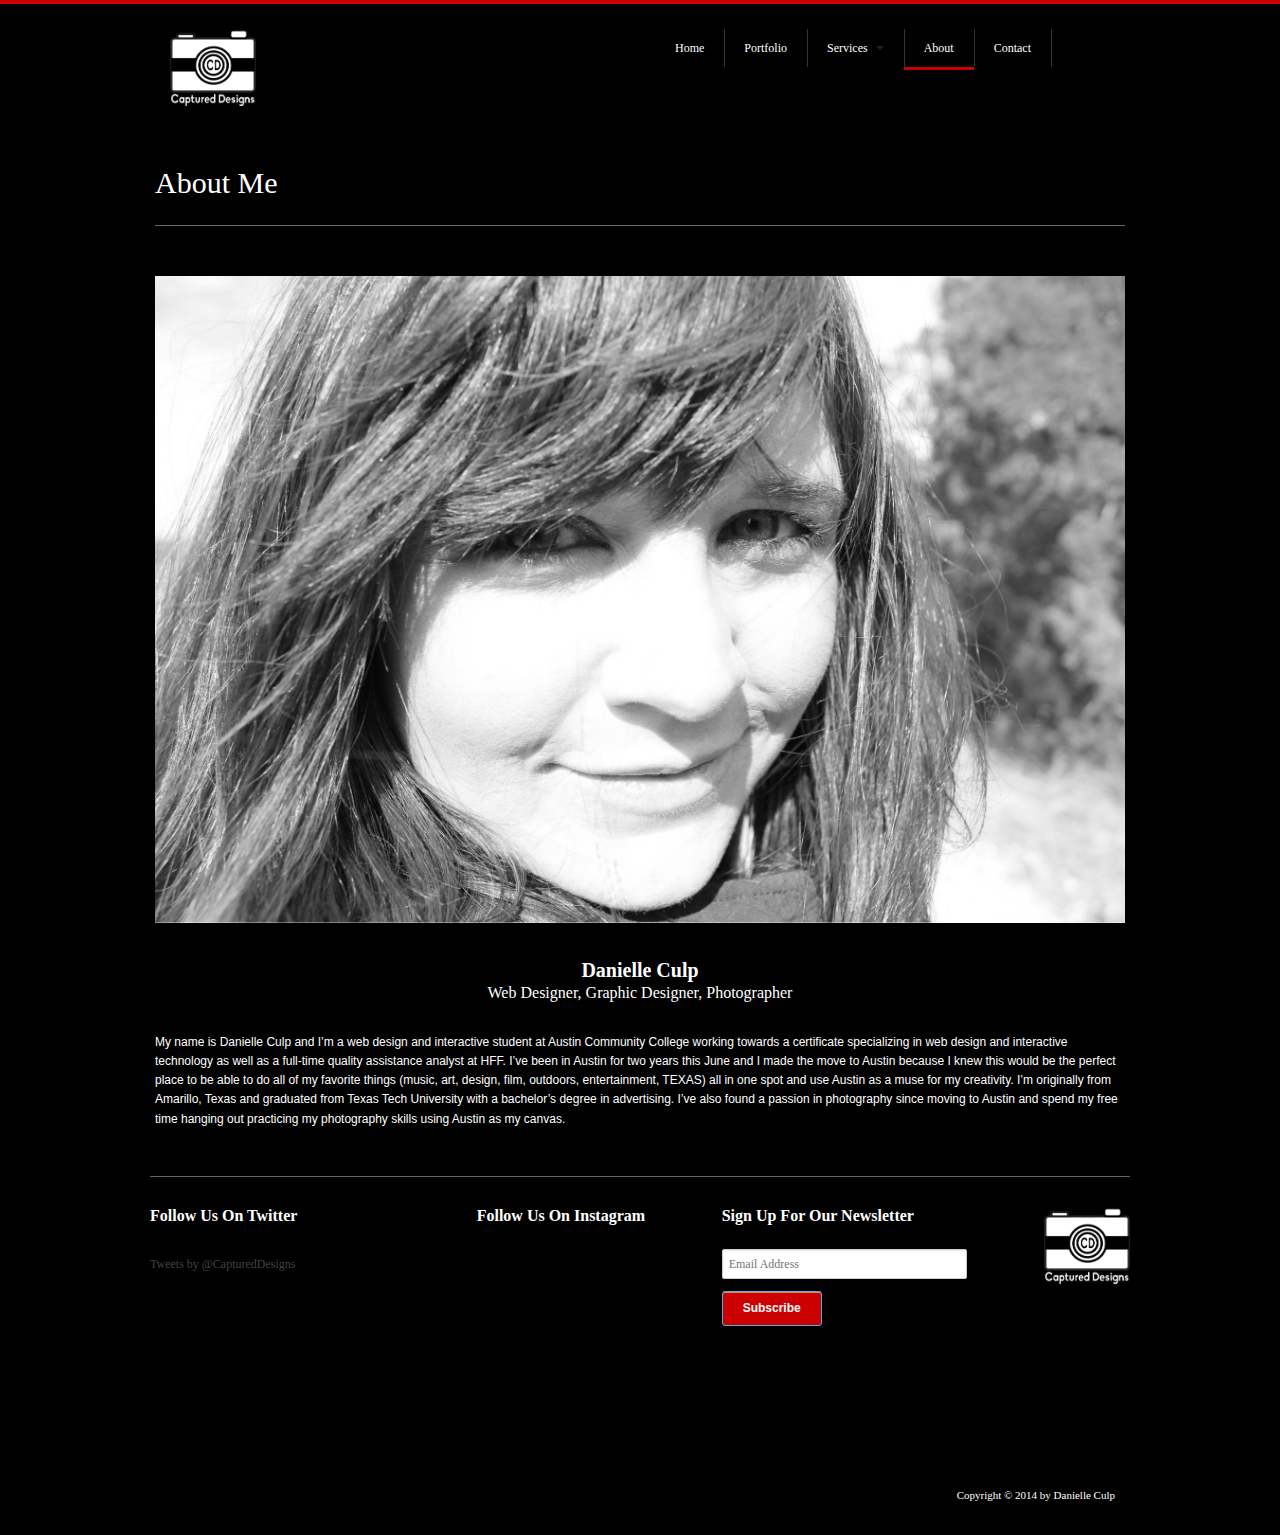
<file: about.html>
<!DOCTYPE html>

<!-- paulirish.com/2008/conditional-stylesheets-vs-css-hacks-answer-neither/ -->
<!--[if lt IE 7]> <html class="no-js lt-ie9 lt-ie8 lt-ie7" lang="en"> <![endif]-->
<!--[if IE 7]>    <html class="no-js lt-ie9 lt-ie8" lang="en"> <![endif]-->
<!--[if IE 8]>    <html class="no-js lt-ie9" lang="en"> <![endif]-->
<!--[if gt IE 8]><!--> <html class="no-js" lang="en"> <!--<![endif]-->
<head>
  <meta charset="UTF-8" />

  <!-- Set the viewport width to device width for mobile -->
  <meta name="viewport" content="width=device-width" />

  <title>About</title>
  
  <!-- Included CSS Files (Compressed) -->
  <link rel="stylesheet" href="stylesheets/foundation.min.css">
  <link rel="stylesheet" href="stylesheets/app.css">

  <script src="javascripts/modernizr.foundation.js"></script>

  <!-- IE Fix for HTML5 Tags -->
  <!--[if lt IE 9]>
    <script src="http://html5shiv.googlecode.com/svn/trunk/html5.js"></script>
  <![endif]-->
<link href="stylesheets/mystyles.css" rel="stylesheet" type="text/css">
<style type="text/css">
body,td,th {
	font-family: "Helvetica Neue", Helvetica, Helvetica, Arial, sans-serif;
	color: #FFFFFF;
}
a:visited {
	color: #FFF;
}
h1,h2,h3,h4,h5,h6 {
	font-family: "Helvetica Neue", Helvetica, Helvetica, Arial, sans-serif;
}
</style>
</head>
<body>

	<div class="row">
	<header>
	<div class="three columns">
			<logo>
				<a href="index.html" ><img src="images/CDLogo.png" width="86" height="38"></a>
			</logo>
	  </div>
		
		<div class="six columns">
			<ul class="nav-bar">
			  <li><a href="index.html">Home</a></li>
			  <li><a href="portfolio.html">Portfolio</a></li>
			  <li class="has-flyout">
			    <a href="">Services</a>
			    <a href="#" class="flyout-toggle"><span> </span></a>
			    <ul class="flyout">
					      <li><a href="graphicdesign.html">Graphic Design</a></li>
			      <li><a href="webdesign.html">Web Design</a></li>
			      <li><a href="photography.html">Photography</a></li>
                  <li><a href="digitalmedia.html">Digital Media</a></li>
			    </ul>
			  </li>
			  <li class="active"><a href="about.html">About</a></li>
			  <li><a href="contact.html">Contact</a></li>
			</ul>		
		</div>
		
	</header>
	</div>
	
<about>
	<div class="row">
		<div class="twelve columns">
			<div class="title">About Me</div>
		  <div class="title2"></div>
		</div>
	</div>
	
	<div class="row">
		<div class="twelve columns">
		  <img src="images/about/About bio pic.jpg" style="width:100%; height:200;">
			<h5>&nbsp;</h5>
			<h5>Danielle Culp</h5>
		  <h6>Web Designer, Graphic Designer, Photographer</h6>
			<p>My name is Danielle Culp and I’m a web design and interactive student at Austin Community College working towards a certificate specializing in web design and interactive technology as well as a full-time quality assistance analyst at HFF. I’ve been in Austin for two years this June and I made the move to Austin because I knew this would be the perfect place to be able to do all of my favorite things (music, art, design, film, outdoors, entertainment, TEXAS) all in one spot and use Austin as a muse for my creativity. I’m originally from Amarillo, Texas and graduated from Texas Tech University with a bachelor’s degree in advertising. I’ve also found a passion in photography since moving to Austin and spend my free time hanging out practicing my photography skills using Austin as my canvas.<br>
			</p>
	  </div>
	</div>
</about>		
	
<footer>
		<div class="row">
<div class="four columns" style="text-align:left; padding:0px">
<h3>Follow Us On Twitter</h3>
	    <social>
	    <div id="twitter_update_list"></div>
	    </social>
	<a class="twitter-timeline" href="https://twitter.com/CapturedDesigns" data-widget-id="450811663269117953">Tweets by @CapturedDesigns</a>
<script>!function(d,s,id){var js,fjs=d.getElementsByTagName(s)[0],p=/^http:/.test(d.location)?'http':'https';if(!d.getElementById(id)){js=d.createElement(s);js.id=id;js.src=p+"://platform.twitter.com/widgets.js";fjs.parentNode.insertBefore(js,fjs);}}(document,"script","twitter-wjs");</script>
</div>
<div class="three columns" style="padding:0px">
			  <h3>Follow Us On Instagram</h3>
				<!-- SnapWidget -->
<iframe src="http://snapwidget.com/in/?u=ZGN1bHAzMXxpbnwxMDB8MnwyfDAwMDAwMHxub3w1fGZhZGVJbnxvblN0YXJ0fG5v&v=23414" title="Instagram Widget" allowTransparency="true" frameborder="0" scrolling="no" style="border:none; overflow:hidden; width:210px; height:210px"></iframe>
</div>
            <div class="three columns" style="padding:0px">
<h3>Sign Up For Our Newsletter</h3>
<form> 
        <input type="text" placeholder="Email Address"/>
	    <a href="subscribe.html" class="radius button">Subscribe</a></form>
        </div>
<div class="two column" style="padding:0px">
				<div class="logofoot"><a href="index.html" >  <img src="images/CDLogo.png" width="86" height="38" align="right"></a></div></div></div>
        <div class="row">
	    <div class="eight columns">
	    </div>
	    <div class="four columns">
			<div class="copyright">Copyright © 2014 by Danielle Culp</div>
	    </div>
        </div>
	</footer>
  
  <!-- Included JS Files (Compressed) -->
  <script src="javascripts/foundation.min.js"></script>
  
  <!-- Initialize JS Plugins -->
  <script src="javascripts/app.js"></script>
  
  <script type="text/javascript"> 
     $(window).load(function() {
         $('#featuredContent').orbit({ fluid: '16x6' });
     });
  </script>
  
  
</body>
</html>
</file>
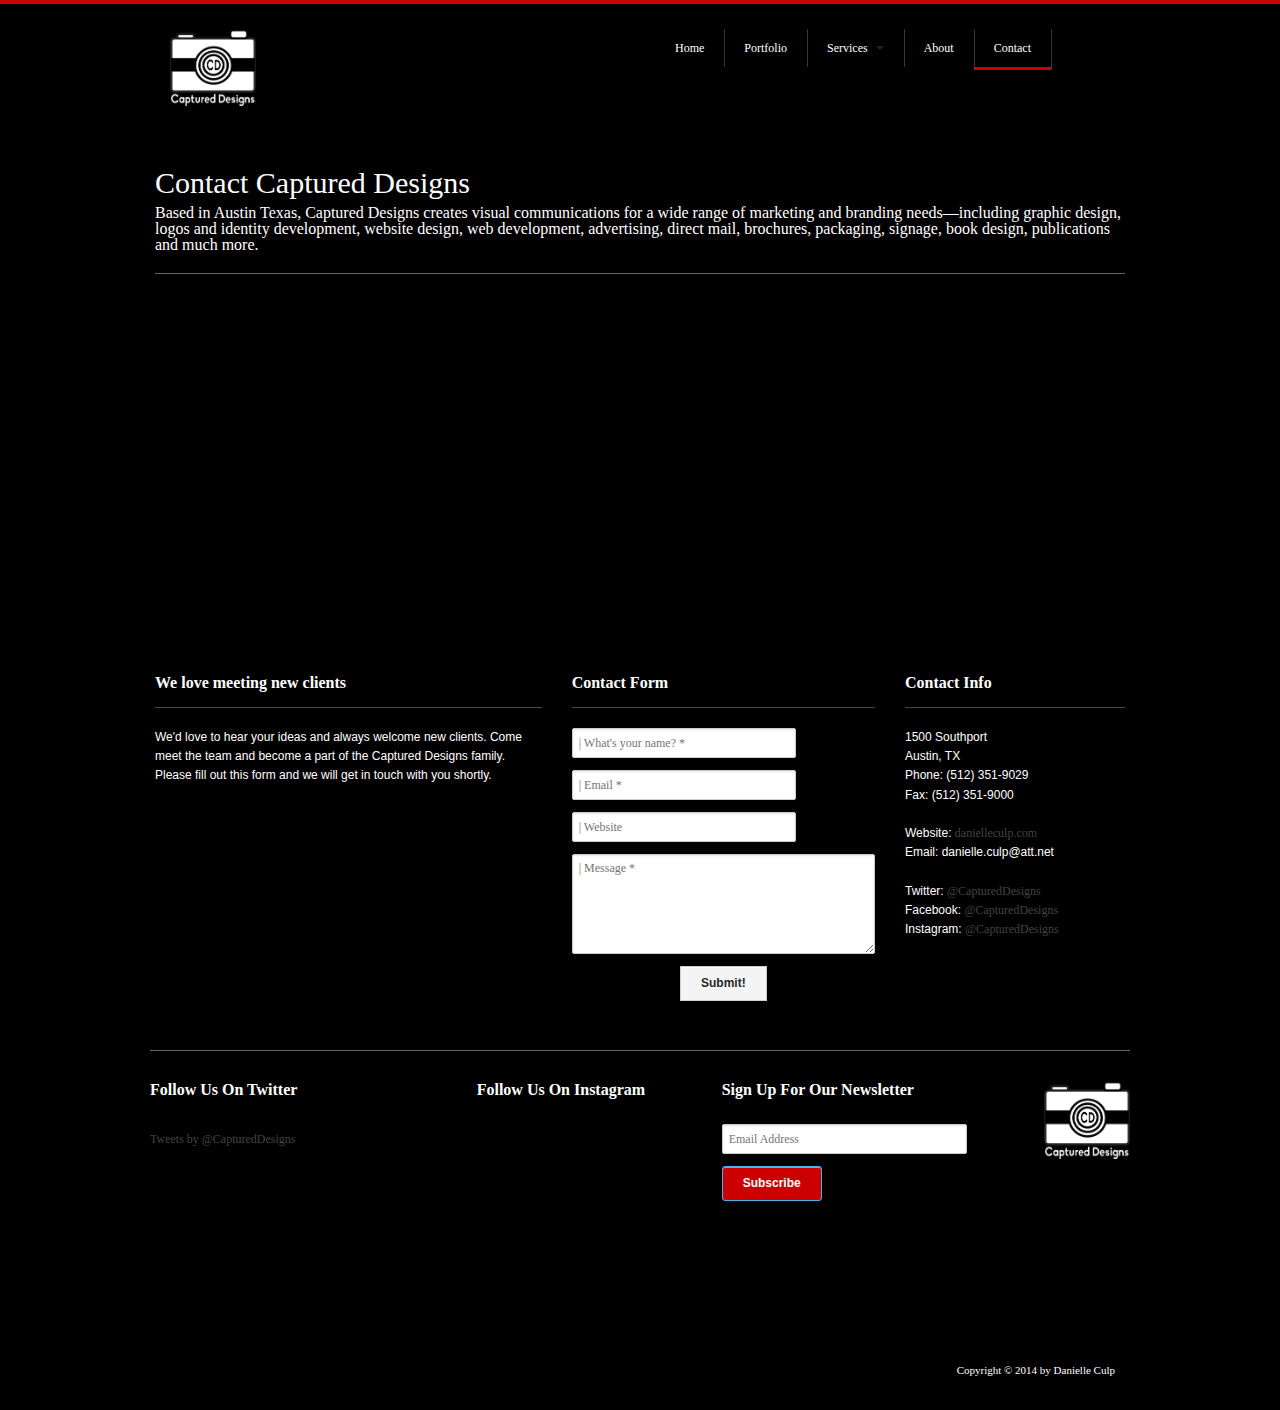
<file: contact.html>
<!DOCTYPE html>

<!-- paulirish.com/2008/conditional-stylesheets-vs-css-hacks-answer-neither/ -->
<!--[if lt IE 7]> <html class="no-js lt-ie9 lt-ie8 lt-ie7" lang="en"> <![endif]-->
<!--[if IE 7]>    <html class="no-js lt-ie9 lt-ie8" lang="en"> <![endif]-->
<!--[if IE 8]>    <html class="no-js lt-ie9" lang="en"> <![endif]-->
<!--[if gt IE 8]><!--> <html class="no-js" lang="en"> <!--<![endif]-->
<head>
  <meta charset="UTF-8" />

  <!-- Set the viewport width to device width for mobile -->
  <meta name="viewport" content="width=device-width" />

  <title>Contact</title>
  
  <!-- Included CSS Files (Compressed) -->
  <link rel="stylesheet" href="stylesheets/foundation.min.css">
  <link rel="stylesheet" href="stylesheets/app.css">

  <script src="javascripts/modernizr.foundation.js"></script>

  <!-- IE Fix for HTML5 Tags -->
  <!--[if lt IE 9]>
    <script src="http://html5shiv.googlecode.com/svn/trunk/html5.js"></script>
  <![endif]-->
  <!-- Google maps -->
  <script type="text/javascript" src="http://maps.google.com/maps/api/js?sensor=false"></script>
  <script type="text/javascript">
      window.onload = function() {
          initialize();
      } 
   
      function initialize() {
      // FIND YOUR LATITUDE & LONGITUDE  -> http://itouchmap.com/latlong.html
          var myLatlng = new google.maps.LatLng(30.232070,-97.773407);
          var myOptions = {
              zoom: 15,
              center: myLatlng,
              mapTypeId: google.maps.MapTypeId.ROADMAP        }
           
          var map = new google.maps.Map(document.getElementById("map_canvas"), myOptions);
           
          var contentString = "";
           
          var infowindow = new google.maps.InfoWindow({
              content: contentString
          });
           
          var marker = new google.maps.Marker({
              position: myLatlng,
              map: map,
              title: "Zero Theme"
          });
          google.maps.event.addListener(marker, 'click', function() {
              infowindow.open(map,marker);
          });
      }
  </script>
<link href="stylesheets/mystyles.css" rel="stylesheet" type="text/css">
<style type="text/css">
body,td,th {
	font-family: "Helvetica Neue", Helvetica, Helvetica, Arial, sans-serif;
	color: #FFFFFF;
}
</style>
</head>
<body>

	<div class="row">
	<header>
	
		<div class="three columns">
			<logo>
				<a href="index.html" ><img src="images/CDLogo.png" width="86" height="38"></a>
			</logo>
		</div>
		<div class="six columns">
			<ul class="nav-bar">
			  <li><a href="index.html">Home</a></li>
			  <li><a href="portfolio.html">Portfolio</a></li>
			  <li class="has-flyout">
			    <a href="">Services</a>
			    <a href="#" class="flyout-toggle"><span> </span></a>
			    <ul class="flyout">
			     		      <li><a href="graphicdesign.html">Graphic Design</a></li>
			      <li><a href="webdesign.html">Web Design</a></li>
			      <li><a href="photography.html">Photography</a></li>
                  <li><a href="digitalmedia.html">Digital Media</a></li>
			    </ul>
			  </li>
			  <li><a href="about.html">About</a></li>
			  <li class="active"><a href="contact.html">Contact</a></li>
			</ul>		
		</div>
		
	</header>
	</div>
	
	
	
<contact>
	<div class="row">
		<div class="twelve columns">
			<div class="title">Contact Captured Designs</div>
			<div class="title2">Based in Austin Texas, Captured Designs creates visual communications for a wide range of marketing and branding needs—including graphic design, logos and identity development, website design, web development, advertising, direct mail, brochures, packaging, signage, book design, publications and much more.</div>
		</div>
	</div>
	
	<div class="row">
		<div class="twelve columns">
			<div id="map_canvas" style="width:100%;height:300px;"></div>
		</div>
	</div>
	
	<div class="row">
		<div class="five columns">
		  <h5>We love meeting new clients</h5>
            <p>We'd love to hear your ideas and always welcome new clients. Come meet the team and become a part of the Captured Designs family. Please fill out this form and we will get in touch with you shortly.</p>	
		</div>
		<div class="four columns">
			<form>
			  <h5>Contact Form</h5>
			  <div class="row">
				  <div class="nine columns">
					  <input type="text" placeholder="| What's your name? *" />
					  <input type="text" placeholder="| Email *" />
					  <input type="text" placeholder="| Website" />
				  </div>
			  </div>
			  <textarea name="text" placeholder="| Message *"></textarea>
			  <a href="thankyou.html" class="secondary button">Submit!</a>  
			</form>  	
		</div>
		<div class="three columns">
			<h5>Contact Info</h5>
			<p>1500 Southport<br>
			Austin, TX <br>
			Phone: (512) 351-9029<br>
			Fax: (512) 351-9000<br><br>
			Website: <a href="http://danielleculp.com">danielleculp.com</a><br>
			Email: danielle.culp@att.net<br><br>
			Twitter: <a href="http://twitter.com/captureddesigns">@CapturedDesigns</a><br>
			Facebook: <a href="http://facebook.com/captureddesigns">@CapturedDesigns</a><br>
			Instagram: <a href="http://twitter.com/captureddesigns">@CapturedDesigns</a><br>			
		  </p>
		</div>
	</div>
</contact>

<footer>
		<div class="row">
<div class="four columns" style="text-align:left; padding:0px">
<h3>Follow Us On Twitter</h3>
	    <social>
	    <div id="twitter_update_list"></div>
	    </social>
	<a class="twitter-timeline" href="https://twitter.com/CapturedDesigns" data-widget-id="450811663269117953">Tweets by @CapturedDesigns</a>
<script>!function(d,s,id){var js,fjs=d.getElementsByTagName(s)[0],p=/^http:/.test(d.location)?'http':'https';if(!d.getElementById(id)){js=d.createElement(s);js.id=id;js.src=p+"://platform.twitter.com/widgets.js";fjs.parentNode.insertBefore(js,fjs);}}(document,"script","twitter-wjs");</script>
</div>
<div class="three columns" style="padding:0px">
			  <h3>Follow Us On Instagram</h3>
				<!-- SnapWidget -->
<iframe src="http://snapwidget.com/in/?u=ZGN1bHAzMXxpbnwxMDB8MnwyfDAwMDAwMHxub3w1fGZhZGVJbnxvblN0YXJ0fG5v&v=23414" title="Instagram Widget" allowTransparency="true" frameborder="0" scrolling="no" style="border:none; overflow:hidden; width:210px; height:210px"></iframe>
</div>
            <div class="three columns" style="padding:0px">
<h3>Sign Up For Our Newsletter</h3>
<form> 
        <input type="text" placeholder="Email Address"/>
	    <a href="subscribe.html" class="radius button">Subscribe</a></form>
        </div>
<div class="two column" style="padding:0px">
				<div class="logofoot"><a href="index.html" >  <img src="images/CDLogo.png" width="86" height="38" align="right"></a></div></div></div>
        <div class="row">
	    <div class="eight columns">
	    </div>
	    <div class="four columns">
			<div class="copyright">Copyright © 2014 by Danielle Culp</div>
	    </div>
        </div>
	</footer>
  
  <!-- Included JS Files (Compressed) -->
  <script src="javascripts/foundation.min.js"></script>
  
  <!-- Initialize JS Plugins -->
  <script src="javascripts/app.js"></script>
  
  <script type="text/javascript"> 
     $(window).load(function() {
         $('#featuredContent').orbit({ fluid: '16x6' });
     });
  </script>
  
</body>
</html>
</file>
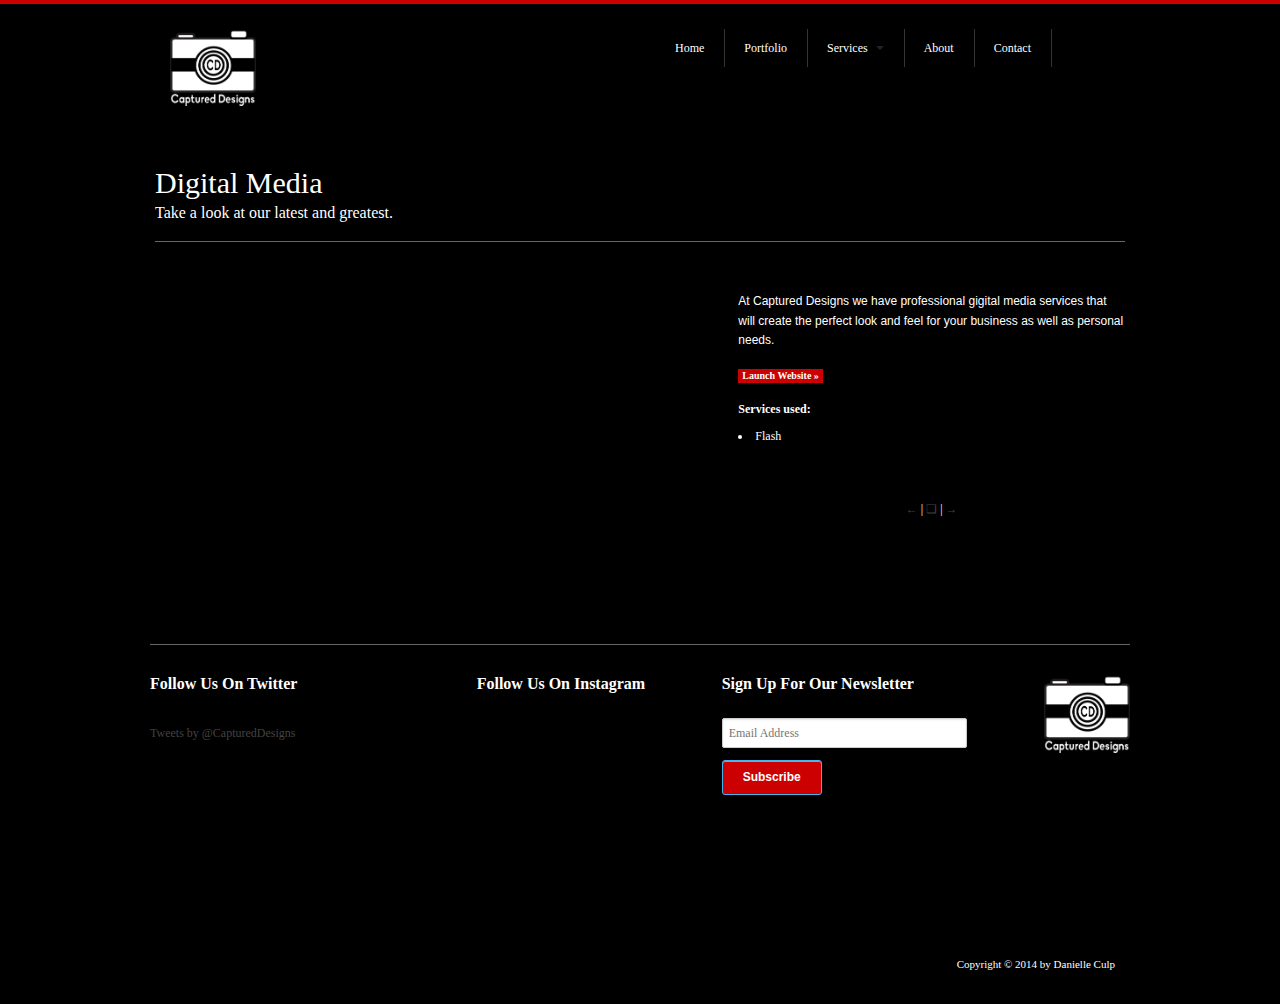
<file: digitalmedia.html>
<!DOCTYPE html>

<!-- paulirish.com/2008/conditional-stylesheets-vs-css-hacks-answer-neither/ -->
<!--[if lt IE 7]> <html class="no-js lt-ie9 lt-ie8 lt-ie7" lang="en"> <![endif]-->
<!--[if IE 7]>    <html class="no-js lt-ie9 lt-ie8" lang="en"> <![endif]-->
<!--[if IE 8]>    <html class="no-js lt-ie9" lang="en"> <![endif]-->
<!--[if gt IE 8]><!--> <html class="no-js" lang="en"> <!--<![endif]-->
<head>
  <meta charset="UTF-8" />

  <!-- Set the viewport width to device width for mobile -->
  <meta name="viewport" content="width=device-width" />

  <title>Digital Media Services</title>
  
  <!-- Included CSS Files (Compressed) -->
  <link rel="stylesheet" href="stylesheets/foundation.min.css">
  <link rel="stylesheet" href="stylesheets/app.css">
  <link rel="stylesheet" href="stylesheets/portfolio-style.css">

  <script src="javascripts/modernizr.foundation.js"></script>

  <!-- IE Fix for HTML5 Tags -->
  <!--[if lt IE 9]>
    <script src="http://html5shiv.googlecode.com/svn/trunk/html5.js"></script>
  <![endif]-->
  
<link href="stylesheets/mystyles.css" rel="stylesheet" type="text/css">
<style type="text/css">
body,td,th {
	font-family: "Helvetica Neue", Helvetica, Helvetica, Arial, sans-serif;
	color: #FFFFFF;
}
</style>
</head>
<body>

	<div class="row">
	<header>
	
		<div class="three columns">
			<logo>
				<a href="index.html" ><img src="images/CDLogo.png" width="86" height="38"></a>
			</logo>
		</div>
	<div class="six columns">
			<ul class="nav-bar">
			  <li><a href="index.html">Home</a></li>
			  <li><a href="portfolio.html">Portfolio</a></li>
			  <li class="has-flyout">
			    <a href="">Services</a>
			    <a href="#" class="flyout-toggle"><span> </span></a>
			    <ul class="flyout">
			      <li><a href="graphicdesign.html">Graphic Design</a></li>
			      <li><a href="webdesign.html">Web Design</a></li>
			      <li><a href="photography.html">Photography</a></li>
                  <li><a href="digitalmedia.html">Digital Media</a></li>
			    </ul>
			  </li>
			  <li><a href="about.html">About</a></li>
			  <li><a href="contact.html">Contact</a></li>
			</ul>		
		</div>
	</header>
	</div>
	
	
<single>	
	<div class="row">
		<div class="twelve columns">
			<div class="title">Digital Media</div>
			<div class="title2">Take a look at our latest and greatest.</div>
		</div>
	</div>
	
	
	<div class="row">
		<div class="seven columns">
			<iframe src="http://player.vimeo.com/video/65917939" width="100%" height="320" frameborder="0" webkitAllowFullScreen mozallowfullscreen allowFullScreen></iframe>
		</div>
		<div class="five columns">
			<p>At Captured Designs we have professional gigital media services that will create the perfect look and feel for your business as well as personal needs.
		  <p><a href="#"><span class="alert label">Launch Website »</span></a></p>
			<strong>Services used:</strong><br><br>
			<ul>
			<li>Flash</li>
			</ul>
				
		</div>
		<div class="five columns">
			<div class="prevnext"><a href="photography.html">←</a> | <a href="portfolio.html">&#10063</a> | <a href="graphicdesign.html">→</a></div>	
		</div>
	</div>
</single>	
			
<footer>
		<div class="row">
<div class="four columns" style="text-align:left; padding:0px">
<h3>Follow Us On Twitter</h3>
	    <social>
	    <div id="twitter_update_list"></div>
	    </social>
	<a class="twitter-timeline" href="https://twitter.com/CapturedDesigns" data-widget-id="450811663269117953">Tweets by @CapturedDesigns</a>
<script>!function(d,s,id){var js,fjs=d.getElementsByTagName(s)[0],p=/^http:/.test(d.location)?'http':'https';if(!d.getElementById(id)){js=d.createElement(s);js.id=id;js.src=p+"://platform.twitter.com/widgets.js";fjs.parentNode.insertBefore(js,fjs);}}(document,"script","twitter-wjs");</script>
</div>
<div class="three columns" style="padding:0px">
			  <h3>Follow Us On Instagram</h3>
				<!-- SnapWidget -->
<iframe src="http://snapwidget.com/in/?u=ZGN1bHAzMXxpbnwxMDB8MnwyfDAwMDAwMHxub3w1fGZhZGVJbnxvblN0YXJ0fG5v&v=23414" title="Instagram Widget" allowTransparency="true" frameborder="0" scrolling="no" style="border:none; overflow:hidden; width:210px; height:210px"></iframe>
</div>
            <div class="three columns" style="padding:0px">
<h3>Sign Up For Our Newsletter</h3>
<form> 
        <input type="text" placeholder="Email Address"/>
	    <a href="subscribe.html" class="radius button">Subscribe</a></form>
        </div>
<div class="two column" style="padding:0px">
				<div class="logofoot"><a href="index.html" >  <img src="images/CDLogo.png" width="86" height="38" align="right"></a></div></div></div>
        <div class="row">
	    <div class="eight columns">
	    </div>
	    <div class="four columns">
			<div class="copyright">Copyright © 2014 by Danielle Culp</div>
	    </div>
        </div>
	</footer>
  
  <!-- Included JS Files (Compressed) -->
  <script src="javascripts/foundation.min.js"></script>
  
  <!-- Initialize JS Plugins -->
  <script src="javascripts/app.js"></script>
  
  <script type="text/javascript"> 
     $(window).load(function() {
         $('#featuredContent').orbit({ fluid: '16x6' });
     });
  </script>
  
  
</body>
</html>
</file>
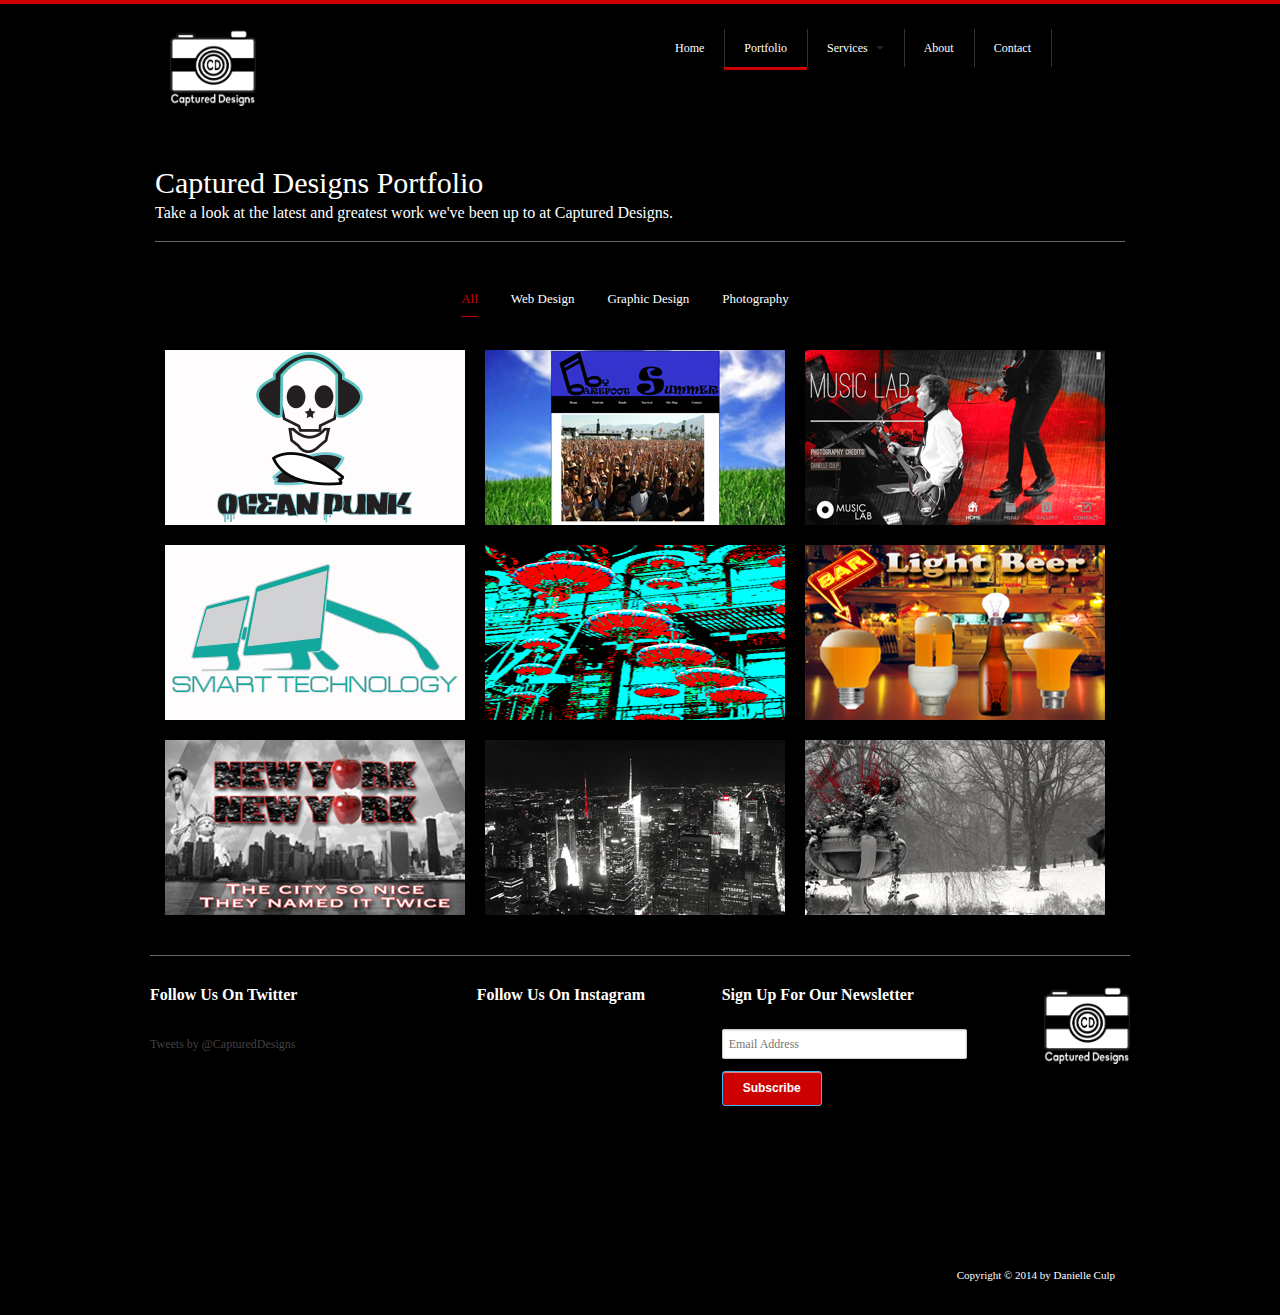
<file: portfolio.html>
<!DOCTYPE html>

<!-- paulirish.com/2008/conditional-stylesheets-vs-css-hacks-answer-neither/ -->
<!--[if lt IE 7]> <html class="no-js lt-ie9 lt-ie8 lt-ie7" lang="en"> <![endif]-->
<!--[if IE 7]>    <html class="no-js lt-ie9 lt-ie8" lang="en"> <![endif]-->
<!--[if IE 8]>    <html class="no-js lt-ie9" lang="en"> <![endif]-->
<!--[if gt IE 8]><!--> <html class="no-js" lang="en"> <!--<![endif]-->
<head>
  <meta charset="UTF-8" />

  <!-- Set the viewport width to device width for mobile -->
  <meta name="viewport" content="width=device-width" />

  <title>Portfolio</title>
  
  <!-- Included CSS Files (Compressed) -->
  <link rel="stylesheet" href="stylesheets/foundation.min.css">
  <link rel="stylesheet" href="stylesheets/app.css">
  <link rel="stylesheet" href="stylesheets/portfolio-style.css">

  <script src="javascripts/modernizr.foundation.js"></script>

  <!-- IE Fix for HTML5 Tags -->
  <!--[if lt IE 9]>
    <script src="http://html5shiv.googlecode.com/svn/trunk/html5.js"></script>
  <![endif]-->
  
<link href="stylesheets/mystyles.css" rel="stylesheet" type="text/css">
<style type="text/css">
body,td,th {
	font-family: "Helvetica Neue", Helvetica, Helvetica, Arial, sans-serif;
	color: #FFFFFF;
}
</style>
</head>
<body>

	<div class="row">
	<header>
	
		<div class="three columns">
			<logo>
				<a href="index.html" ><img src="images/CDLogo.png" width="86" height="38"></a>
			</logo>
		</div>
		
		<div class="six columns">
			<ul class="nav-bar">
			  <li><a href="index.html">Home</a></li>
			  <li class="active"><a href="portfolio.html">Portfolio</a></li>
			  <li class="has-flyout">
			    <a href="">Services</a>
			    <a href="#" class="flyout-toggle"><span> </span></a>
			    <ul class="flyout">
			          <li><a href="graphicdesign.html">Graphic Design</a></li>
			      <li><a href="webdesign.html">Web Design</a></li>
			      <li><a href="photography.html">Photography</a></li>
                  <li><a href="digitalmedia.html">Digital Media</a></li>
			    </ul>
			  </li>
			  <li><a href="about.html">About</a></li>
			  <li><a href="contact.html">Contact</a></li>
			</ul>		
		</div>
		
	</header>
	</div>
	
	
	
	<div class="row">
		<div class="twelve columns">
			<div class="title">Captured Designs Portfolio</div>
			<div class="title2">Take a look at the latest and greatest work we've been up to at Captured Designs.</div>
		</div>
	</div>
	
	
	<div class="row">
		<div class="twelve columns">
	<section class="ff-container">
	
		<input id="select-type-all" name="radio-set-1" type="radio" class="ff-selector-type-all" checked="checked" />
		<label for="select-type-all" class="ff-label-type-all">All</label>
		
		<input id="select-type-1" name="radio-set-1" type="radio" class="ff-selector-type-1" />
		<label for="select-type-1" class="ff-label-type-1">Web Design</label>
		
		<input id="select-type-2" name="radio-set-1" type="radio" class="ff-selector-type-2" />
		<label for="select-type-2" class="ff-label-type-2">Graphic Design</label>
		
		<input id="select-type-3" name="radio-set-1" type="radio" class="ff-selector-type-3" />
		<label for="select-type-3" class="ff-label-type-3">Photography</label>
		
		
		
		<ul class="ff-items">
			<li class="ff-item-type-2">
				<a href="graphicdesign.html">
					<span><img src="images/1.png"></span>
					<img src="images/portfolio/work1.jpg" width="300" height="175" />
				</a>
			</li>
			<li class="ff-item-type-1">
				<a href="webdesign.html">
					<span><img src="images/1.png"></span>
					<img src="images/portfolio/work2.jpg" width="300" height="175" />
				</a>
			</li>
			<li class="ff-item-type-1">
				<a href="webdesign.html">
					<span><img src="images/1.png"></span>
					<img src="images/portfolio/work3.jpg" width="300" height="175" />
				</a>
			</li>
			<li class="ff-item-type-2">
				<a href="graphicdesign.html">
					<span><img src="images/1.png"></span>
					<img src="images/portfolio/work4.jpg" width="300" height="175" />
				</a>
			</li>
			<li class="ff-item-type-2">
				<a href="graphicdesign.html">
					<span><img src="images/1.png"></span>
					<img src="images/portfolio/work5.jpg" width="300" height="175" />
				</a>
			</li>
			<li class="ff-item-type-2">
				<a href="graphicdesign.html">
					<span><img src="images/1.png"></span>
					<img src="images/portfolio/work6.jpg" width="300" height="175" />
				</a>
			</li>
			<li class="ff-item-type-2">
				<a href="graphicdesign.html">
					<span><img src="images/1.png"></span>
					<img src="images/portfolio/work7.jpg" width="300" height="175" />
				</a>
			</li>
			<li class="ff-item-type-3">
				<a href="photography.html">
					<span><img src="images/1.png"></span>
					<img src="images/portfolio/work8.jpg" width="300" height="175" />
				</a>
			</li>
			
			<li class="ff-item-type-3">
				<a href="photography.html">
					<span><img src="images/1.png"></span>
					<img src="images/portfolio/work9.jpg" width="300" height="175" />
				</a>
			</li>
		</ul>
	</section>
		
	
	</div>
	</div>		

<footer>
		<div class="row">
<div class="four columns" style="text-align:left; padding:0px">
<h3>Follow Us On Twitter</h3>
	    <social>
	    <div id="twitter_update_list"></div>
	    </social>
	<a class="twitter-timeline" href="https://twitter.com/CapturedDesigns" data-widget-id="450811663269117953">Tweets by @CapturedDesigns</a>
<script>!function(d,s,id){var js,fjs=d.getElementsByTagName(s)[0],p=/^http:/.test(d.location)?'http':'https';if(!d.getElementById(id)){js=d.createElement(s);js.id=id;js.src=p+"://platform.twitter.com/widgets.js";fjs.parentNode.insertBefore(js,fjs);}}(document,"script","twitter-wjs");</script>
</div>
<div class="three columns" style="padding:0px">
			  <h3>Follow Us On Instagram</h3>
				<!-- SnapWidget -->
<iframe src="http://snapwidget.com/in/?u=ZGN1bHAzMXxpbnwxMDB8MnwyfDAwMDAwMHxub3w1fGZhZGVJbnxvblN0YXJ0fG5v&v=23414" title="Instagram Widget" allowTransparency="true" frameborder="0" scrolling="no" style="border:none; overflow:hidden; width:210px; height:210px"></iframe>
</div>
            <div class="three columns" style="padding:0px">
<h3>Sign Up For Our Newsletter</h3>
<form> 
        <input type="text" placeholder="Email Address"/>
	    <a href="subscribe.html" class="radius button">Subscribe</a></form>
        </div>
<div class="two column" style="padding:0px">
				<div class="logofoot"><a href="index.html" >  <img src="images/CDLogo.png" width="86" height="38" align="right"></a></div></div></div>
        <div class="row">
	    <div class="eight columns">
	    </div>
	    <div class="four columns">
			<div class="copyright">Copyright © 2014 by Danielle Culp</div>
	    </div>
        </div>
	</footer>

  
  <!-- Included JS Files (Compressed) -->
  <script src="javascripts/foundation.min.js"></script>
  
  <!-- Initialize JS Plugins -->
  <script src="javascripts/app.js"></script>
  
  <script type="text/javascript"> 
     $(window).load(function() {
         $('#featuredContent').orbit({ fluid: '16x6' });
     });
  </script>
  
  
</body>
</html>
</file>
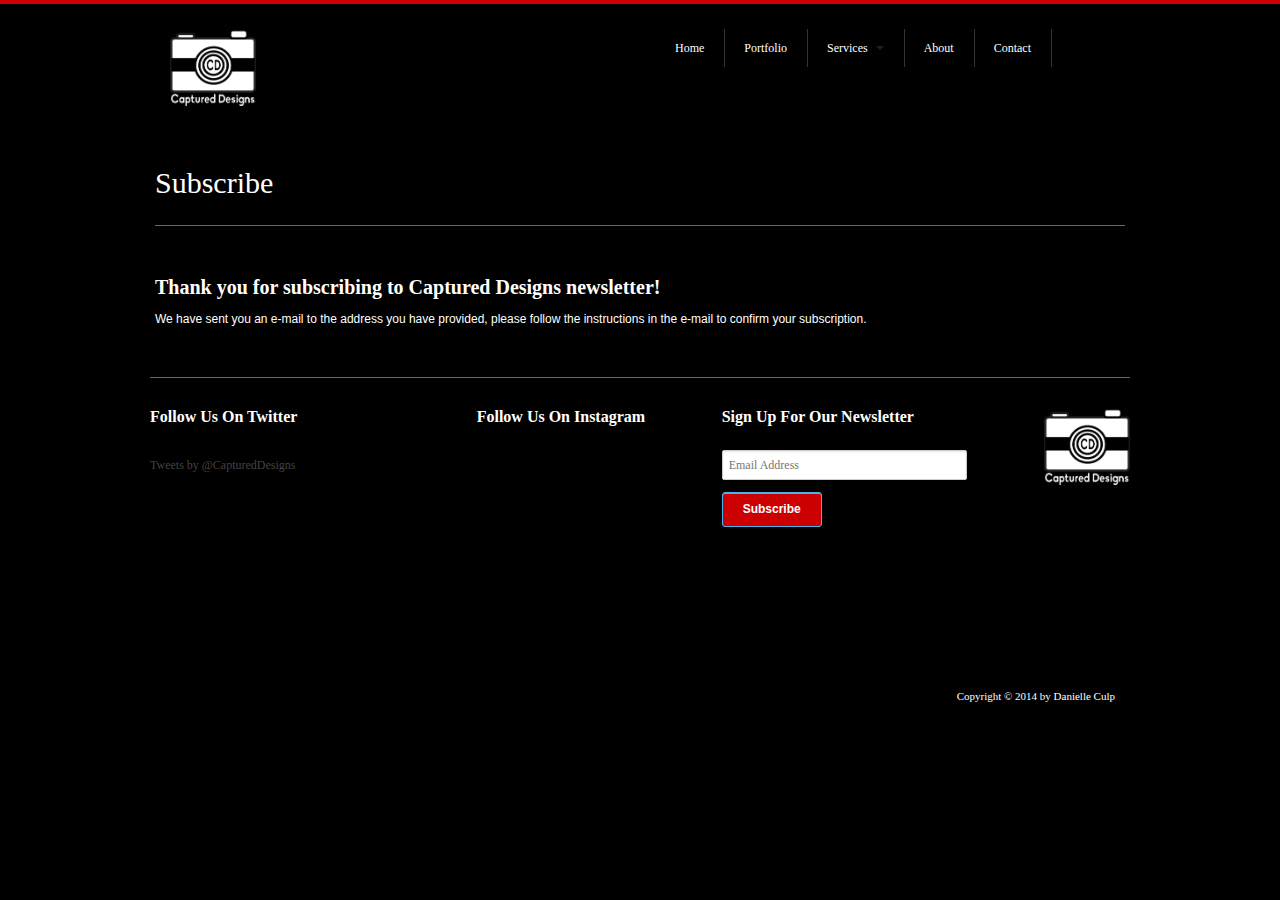
<file: subscribe.html>
<!DOCTYPE html>

<!-- paulirish.com/2008/conditional-stylesheets-vs-css-hacks-answer-neither/ -->
<!--[if lt IE 7]> <html class="no-js lt-ie9 lt-ie8 lt-ie7" lang="en"> <![endif]-->
<!--[if IE 7]>    <html class="no-js lt-ie9 lt-ie8" lang="en"> <![endif]-->
<!--[if IE 8]>    <html class="no-js lt-ie9" lang="en"> <![endif]-->
<!--[if gt IE 8]><!--> <html class="no-js" lang="en"> <!--<![endif]-->
<head>
  <meta charset="UTF-8" />

  <!-- Set the viewport width to device width for mobile -->
  <meta name="viewport" content="width=device-width" />

  <title>Subscribe</title>
  
  <!-- Included CSS Files (Compressed) -->
  <link rel="stylesheet" href="stylesheets/foundation.min.css">
  <link rel="stylesheet" href="stylesheets/app.css">

  <script src="javascripts/modernizr.foundation.js"></script>

  <!-- IE Fix for HTML5 Tags -->
  <!--[if lt IE 9]>
    <script src="http://html5shiv.googlecode.com/svn/trunk/html5.js"></script>
  <![endif]-->
<link href="stylesheets/mystyles.css" rel="stylesheet" type="text/css">
<style type="text/css">
body,td,th {
	font-family: "Helvetica Neue", Helvetica, Helvetica, Arial, sans-serif;
	color: #FFFFFF;
}
a:visited {
	color: #FFF;
}
h1,h2,h3,h4,h5,h6 {
	font-family: "Helvetica Neue", Helvetica, Helvetica, Arial, sans-serif;
}
</style>
</head>
<body>

	<div class="row">
	<header>
	<div class="three columns">
			<logo>
				<a href="index.html" ><img src="images/CDLogo.png" width="86" height="38"></a>
			</logo>
	  </div>
		
		<div class="six columns">
			<ul class="nav-bar">
			  <li><a href="index.html">Home</a></li>
			  <li><a href="portfolio.html">Portfolio</a></li>
			  <li class="has-flyout">
			    <a href="">Services</a>
			    <a href="#" class="flyout-toggle"><span> </span></a>
			    <ul class="flyout">
					      <li><a href="graphicdesign.html">Graphic Design</a></li>
			      <li><a href="webdesign.html">Web Design</a></li>
			      <li><a href="photography.html">Photography</a></li>
                  <li><a href="digitalmedia.html">Digital Media</a></li>
			    </ul>
			  </li>
			  <li><a href="about.html">About</a></li>
			  <li><a href="contact.html">Contact</a></li>
			</ul>		
		</div>
		
	</header>
	</div>
	
<about>
	<div class="row">
		<div class="twelve columns">
			<div class="title">Subscribe</div>
		  <div class="title2"></div>
		</div>
	</div>
	
	<div class="row">
		<div class="twelve columns">
		  <h5 class="text-left">Thank you for subscribing to Captured Designs newsletter!</h5>
		  <p> We have sent you an e-mail to the address you have provided, please follow the instructions in the e-mail to confirm your subscription.</p>
	      </h5>
      </div>
	</div>
</about>		
	
<footer>
		<div class="row">
<div class="four columns" style="text-align:left; padding:0px">
<h3>Follow Us On Twitter</h3>
	    <social>
	    <div id="twitter_update_list"></div>
	    </social>
	<a class="twitter-timeline" href="https://twitter.com/CapturedDesigns" data-widget-id="450811663269117953">Tweets by @CapturedDesigns</a>
<script>!function(d,s,id){var js,fjs=d.getElementsByTagName(s)[0],p=/^http:/.test(d.location)?'http':'https';if(!d.getElementById(id)){js=d.createElement(s);js.id=id;js.src=p+"://platform.twitter.com/widgets.js";fjs.parentNode.insertBefore(js,fjs);}}(document,"script","twitter-wjs");</script>
</div>
<div class="three columns" style="padding:0px">
			  <h3>Follow Us On Instagram</h3>
				<!-- SnapWidget -->
<iframe src="http://snapwidget.com/in/?u=ZGN1bHAzMXxpbnwxMDB8MnwyfDAwMDAwMHxub3w1fGZhZGVJbnxvblN0YXJ0fG5v&v=23414" title="Instagram Widget" allowTransparency="true" frameborder="0" scrolling="no" style="border:none; overflow:hidden; width:210px; height:210px"></iframe>
</div>
            <div class="three columns" style="padding:0px">
<h3>Sign Up For Our Newsletter</h3>
<form> 
        <input type="text" placeholder="Email Address"/>
	    <a href="subscribe.html" class="radius button">Subscribe</a></form>
        </div>
<div class="two column" style="padding:0px">
				<div class="logofoot"><a href="index.html" >  <img src="images/CDLogo.png" width="86" height="38" align="right"></a></div></div></div>
        <div class="row">
	    <div class="eight columns">
	    </div>
	    <div class="four columns">
			<div class="copyright">Copyright © 2014 by Danielle Culp</div>
	    </div>
        </div>
	</footer>
  
  <!-- Included JS Files (Compressed) -->
  <script src="javascripts/foundation.min.js"></script>
  
  <!-- Initialize JS Plugins -->
  <script src="javascripts/app.js"></script>
  
  <script type="text/javascript"> 
     $(window).load(function() {
         $('#featuredContent').orbit({ fluid: '16x6' });
     });
  </script>
  
  
</body>
</html>
</file>
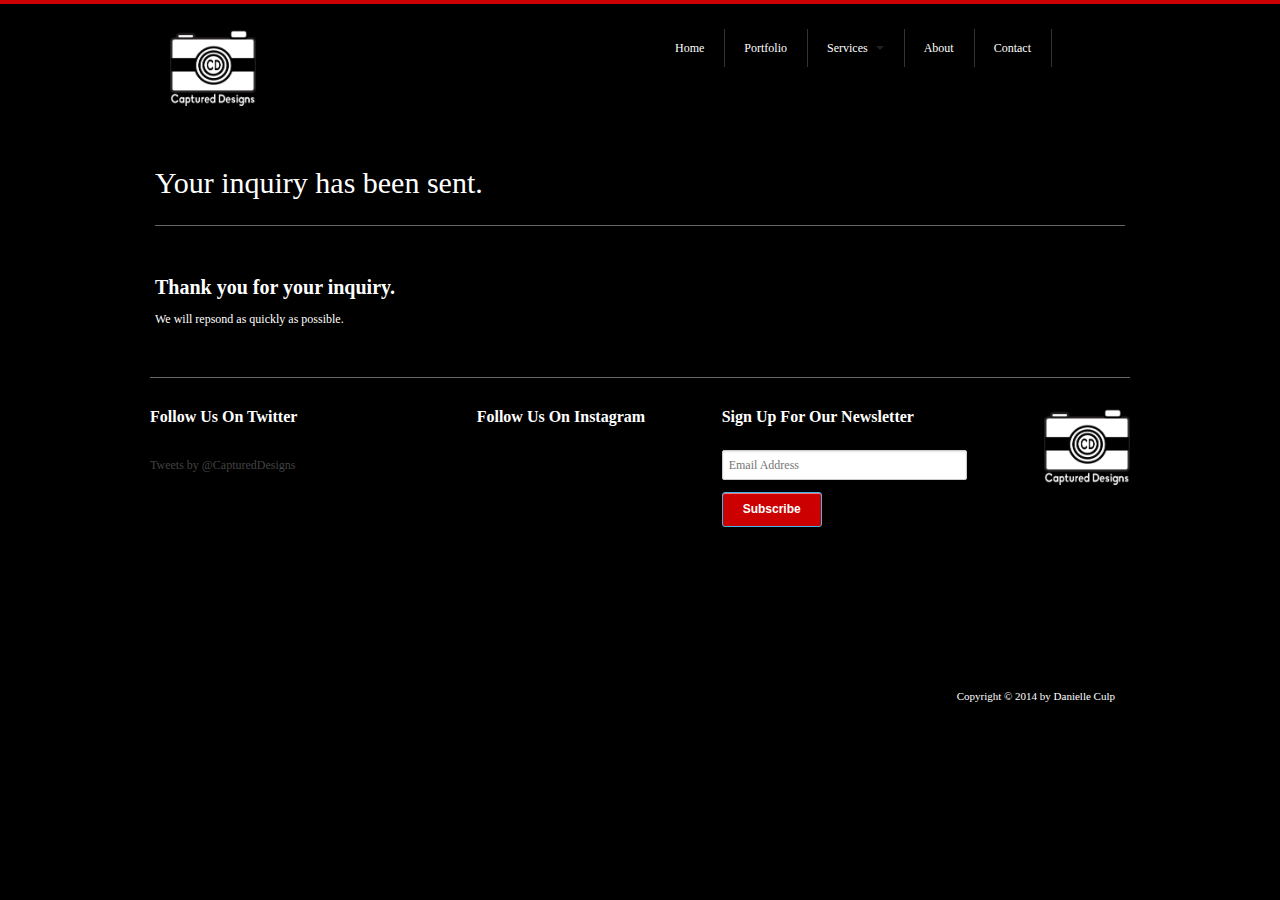
<file: ThankYou.html>
<!DOCTYPE html>

<!-- paulirish.com/2008/conditional-stylesheets-vs-css-hacks-answer-neither/ -->
<!--[if lt IE 7]> <html class="no-js lt-ie9 lt-ie8 lt-ie7" lang="en"> <![endif]-->
<!--[if IE 7]>    <html class="no-js lt-ie9 lt-ie8" lang="en"> <![endif]-->
<!--[if IE 8]>    <html class="no-js lt-ie9" lang="en"> <![endif]-->
<!--[if gt IE 8]><!--> <html class="no-js" lang="en"> <!--<![endif]-->
<head>
  <meta charset="UTF-8" />

  <!-- Set the viewport width to device width for mobile -->
  <meta name="viewport" content="width=device-width" />

  <title>Thank you!</title>
  
  <!-- Included CSS Files (Compressed) -->
  <link rel="stylesheet" href="stylesheets/foundation.min.css">
  <link rel="stylesheet" href="stylesheets/app.css">

  <script src="javascripts/modernizr.foundation.js"></script>

  <!-- IE Fix for HTML5 Tags -->
  <!--[if lt IE 9]>
    <script src="http://html5shiv.googlecode.com/svn/trunk/html5.js"></script>
  <![endif]-->
<link href="stylesheets/mystyles.css" rel="stylesheet" type="text/css">
<style type="text/css">
body,td,th {
	font-family: "Helvetica Neue", Helvetica, Helvetica, Arial, sans-serif;
	color: #FFFFFF;
}
a:visited {
	color: #FFF;
}
h1,h2,h3,h4,h5,h6 {
	font-family: "Helvetica Neue", Helvetica, Helvetica, Arial, sans-serif;
}
</style>
</head>
<body>

	<div class="row">
	<header>
	<div class="three columns">
			<logo>
				<a href="index.html" ><img src="images/CDLogo.png" width="86" height="38"></a>
			</logo>
	  </div>
		
		<div class="six columns">
			<ul class="nav-bar">
			  <li><a href="index.html">Home</a></li>
			  <li><a href="portfolio.html">Portfolio</a></li>
			  <li class="has-flyout">
			    <a href="">Services</a>
			    <a href="#" class="flyout-toggle"><span> </span></a>
			    <ul class="flyout">
					      <li><a href="graphicdesign.html">Graphic Design</a></li>
			      <li><a href="webdesign.html">Web Design</a></li>
			      <li><a href="photography.html">Photography</a></li>
                  <li><a href="digitalmedia.html">Digital Media</a></li>
			    </ul>
			  </li>
			  <li><a href="about.html">About</a></li>
			  <li><a href="contact.html">Contact</a></li>
			</ul>		
		</div>
		
	</header>
	</div>
	
<about>
	<div class="row">
		<div class="twelve columns">
			<div class="title">Your inquiry has been sent.</div>
		  <div class="title2"></div>
		</div>
	</div>
	
	<div class="row">
		<div class="twelve columns">
		  <h5 class="text-left">Thank you for your inquiry. </h5>
		  <p><span class="text-left">We will repsond as quickly as possible.</span></p>
	      </h5>
      </div>
	</div>
</about>		
	
<footer>
		<div class="row">
<div class="four columns" style="text-align:left; padding:0px">
<h3>Follow Us On Twitter</h3>
	    <social>
	    <div id="twitter_update_list"></div>
	    </social>
	<a class="twitter-timeline" href="https://twitter.com/CapturedDesigns" data-widget-id="450811663269117953">Tweets by @CapturedDesigns</a>
<script>!function(d,s,id){var js,fjs=d.getElementsByTagName(s)[0],p=/^http:/.test(d.location)?'http':'https';if(!d.getElementById(id)){js=d.createElement(s);js.id=id;js.src=p+"://platform.twitter.com/widgets.js";fjs.parentNode.insertBefore(js,fjs);}}(document,"script","twitter-wjs");</script>
</div>
<div class="three columns" style="padding:0px">
			  <h3>Follow Us On Instagram</h3>
				<!-- SnapWidget -->
<iframe src="http://snapwidget.com/in/?u=ZGN1bHAzMXxpbnwxMDB8MnwyfDAwMDAwMHxub3w1fGZhZGVJbnxvblN0YXJ0fG5v&v=23414" title="Instagram Widget" allowTransparency="true" frameborder="0" scrolling="no" style="border:none; overflow:hidden; width:210px; height:210px"></iframe>
</div>
            <div class="three columns" style="padding:0px">
<h3>Sign Up For Our Newsletter</h3>
<form> 
        <input type="text" placeholder="Email Address"/>
	    <a href="subscribe.html" class="radius button">Subscribe</a></form>
        </div>
<div class="two column" style="padding:0px">
				<div class="logofoot"><a href="index.html" >  <img src="images/CDLogo.png" width="86" height="38" align="right"></a></div></div></div>
        <div class="row">
	    <div class="eight columns">
	    </div>
	    <div class="four columns">
			<div class="copyright">Copyright © 2014 by Danielle Culp</div>
	    </div>
        </div>
	</footer>
  
  <!-- Included JS Files (Compressed) -->
  <script src="javascripts/foundation.min.js"></script>
  
  <!-- Initialize JS Plugins -->
  <script src="javascripts/app.js"></script>
  
  <script type="text/javascript"> 
     $(window).load(function() {
         $('#featuredContent').orbit({ fluid: '16x6' });
     });
  </script>
  
  
</body>
</html>
</file>
<file: stylesheets/app.css>
/* Artfully masterminded by ZURB  */

/* -------------------------------------------------- 
   Table of Contents
-----------------------------------------------------
:: Shared Styles
:: Page Name 1
:: Page Name 2
*/


/* -----------------------------------------
   Shared Styles
----------------------------------------- */

a {
	text-decoration: none;
	color: rgba(85, 85, 85, 0.81);
}

html {
	font-size: 13px;
}

body {
	width: 100%;
	height: 100%;
	color: #666666;
	border-top: 4px solid #CC0000;
	background-color: #ffffff;
}

header {
	max-width: 970px;
	min-height: 90px;
	padding-top: 35px;
	margin: auto;
}

logo img{
	margin-top: -10px;
	margin-bottom: 20px;
}

work h1 {
	text-align: center;
	font-weight: bold;
	font-style: normal;
	font-size: 20px;
	border-bottom: 1px solid #666666;
	line-height: 30px;
	margin-bottom: 30px;
	font-family: Biko, "Biko Black", "Biko Bold", "Biko Light";
	margin-top: 12px;
}

service h1 {
	text-align: center;
	font-weight: bold;
	font-style: normal;
	font-size: 20px;
	border-bottom: 1px solid #666666;
	line-height: 30px;
	margin-bottom: 30px;
	font-family: Biko, "Biko Black", "Biko Bold", "Biko Light";
}

service img {
	float: left;
	margin-right: 15px;
	max-width: 32px;
	max-height: 32px;
}

service h3 {s
	font-size: 16px;
	line-height: 10px;
	color: #FFFFFF;
	font-family: Biko, "Biko Black", "Biko Bold", "Biko Light";
	font-size: 16px;
	font-weight: bold;
}

footer {
	padding-top: 30px;
	margin-bottom: 15px;
	background-color: rgba(0,0,0,0.3);
	border-top: 1px solid #666666;
	line-height:30px;
	margin-top: 30px;
	margin-right:150px;
	margin-left:150px;
}

footer h3 {
	font-size: 16px;
	font-weight: bold;
	margin-bottom: 25px;
	font-family: Biko, "Biko Black", "Biko Bold", "Biko Light";
}

.logofoot img {
}

.copyright {
	text-align: right;
	font-size: 11px;
	color: #FFFFFF;
	padding-top: 10px;
	padding-bottom: 10px;
}

social {
	list-style: none;
	line-height: 18px;
}

social li {
	margin-bottom: 15px;
	font-size: 12px;
}

/* -----------------------------------------
   Page Name: Features
----------------------------------------- */

.title {
	margin-top: 40px;
	padding-bottom: 7px;
	font-size: 30px;
	color: #FFFFFF;
}

.title2 {
	border-bottom: 1px solid #666666;
	padding-bottom: 20px;
	color: #FFFFFF;
	font-size: 16px;
	margin-bottom: 50px;
}

.gray {
	background-color: #d3d3d3;
	padding-left: 50px;
	padding-top: 30px;
}

.line {
	border-bottom: 1px dotted #e7e7e7;
	margin-top: 30px;
	margin-bottom: 30px;
}

/* -----------------------------------------
   Page Name: About
----------------------------------------- */

about h5 {
	text-align: center;
	font-weight: bold;
	font-size: 20px;
	color: #FFF;
	font-family: Biko, "Biko Black", "Biko Bold", "Biko Light";
}

about h6 {
	text-align: center;
	font-style: normal;
	font-size: 16px;
	font-weight: normal;
	line-height: 0;
	color: #FFFFFF;
	padding-bottom: 20px;
	margin-bottom: 20px;
	font-family: Biko, "Biko Black", "Biko Bold", "Biko Light";
}

/* -----------------------------------------
   Page Name: Contact
----------------------------------------- */

contact h5 {
	font-size: 16px;
	font-weight: bold;
	padding-bottom: 15px;
	margin-top: 50px;
	margin-bottom: 20px;
	border-bottom: 1px solid rgba(172, 172, 172, 0.41);
	color: #FFF;
	font-family: Biko, "Biko Black", "Biko Bold", "Biko Light";
	text-align: left;
}

textarea {
	min-height: 100px;
}

/* -----------------------------------------
   Page Name: Feature
----------------------------------------- */




/* -----------------------------------------
   Page Name: Web Design
----------------------------------------- */

webdesign #featured {
	max-height: 400px;
	height: 400px;
}

.prevnext {
	text-align: center;
	padding-top: 20px;
	margin-top: 20px;
	color:#FFF;
}
</file>
<file: stylesheets/mystyles.css>
@charset "UTF-8";
/* CSS Document */
*{font-family:Biko;}
body
{
	background:#000000;
}

footer
{
}

paragraph
{text-align:justify;
}

social
{text-align:left;
}

/* Icons
================================ */

[class*="fi-"] {
	font-size:32px;
	text-align:center;
	color:#FFFFFF;
}
</file>
<file: stylesheets/portfolio-style.css>
.ff-container{
	text-align: center;
}

.ff-container label{
	cursor: pointer;
	display: inline;
	margin-right: 30px;
	padding-bottom: 10px;
	filter: progid:DXImageTransform.Microsoft.gradient( startColorstr='#ffffff', endColorstr='#eaeaea',GradientType=0 );
	font-size: 13px;
	color: #FFFFFF;
}
.ff-container label.ff-label-type-all{
}
.ff-container label.ff-label-type-3{
}
.ff-container input.ff-selector-type-all:checked ~ label.ff-label-type-all,
.ff-container input.ff-selector-type-1:checked ~ label.ff-label-type-1,
.ff-container input.ff-selector-type-2:checked ~ label.ff-label-type-2,
.ff-container input.ff-selector-type-3:checked ~ label.ff-label-type-3{
	filter: progid:DXImageTransform.Microsoft.gradient( startColorstr='#646d93', endColorstr='#7c87ad',GradientType=0 );
	color: #CC0000;
	border-bottom: 1px solid #CC0000;
}
.ff-container input{
	display: none;
}
.ff-items{
	position: relative;
	list-style: none;
	margin: 35px auto;
}

.ff-items a{
	display: block;
	position: relative;
}

.ff-items a span{
	display: block;
	color: #fff;
	padding: 0px;
	padding-left: 20px;
	position: absolute;
	bottom: 0px;
	width: 94%;
	left: 10px;
	height: 100%;
	overflow: hidden;
	opacity: 0;
	-webkit-transition: all 0.2s ease-in-out;
	-moz-transition: all 0.2s ease-in-out;
	-o-transition: all 0.2s ease-in-out;
	-ms-transition: all 0.2s ease-in-out;
	transition: all 0.2s ease-in-out;
	background-color: #CC0000;
	line-height: 45px;
}

.ff-items a span img {
	margin-top: 60px;
	margin-left: 100px;
}

.ff-items a:hover span{
	height: 100%;
	opacity: 0.9;
}

.ff-items li img{
	display: block;
	margin: 10px;
}

.ff-items li{
	margin: 0px;
	float: left;
	-webkit-transition: opacity 0.3s ease-in-out;
	-moz-transition: opacity 0.3s ease-in-out;
	-o-transition: opacity 0.3s ease-in-out;
	-ms-transition: opacity 0.3s ease-in-out;
	transition: opacity 0.3s ease-in-out;
}
.ff-container input.ff-selector-type-all:checked ~ .ff-items li,
.ff-container input.ff-selector-type-1:checked ~ .ff-items .ff-item-type-1,
.ff-container input.ff-selector-type-2:checked ~ .ff-items .ff-item-type-2,
.ff-container input.ff-selector-type-3:checked ~ .ff-items .ff-item-type-3{
	opacity: 1;
}

.ff-container input.ff-selector-type-1:checked ~ .ff-items li:not(.ff-item-type-1),
.ff-container input.ff-selector-type-2:checked ~ .ff-items li:not(.ff-item-type-2),
.ff-container input.ff-selector-type-3:checked ~ .ff-items li:not(.ff-item-type-3){
	opacity: 0.1;
}
.ff-container input.ff-selector-type-1:checked ~ .ff-items li:not(.ff-item-type-1) span,
.ff-container input.ff-selector-type-2:checked ~ .ff-items li:not(.ff-item-type-2) span,
.ff-container input.ff-selector-type-3:checked ~ .ff-items li:not(.ff-item-type-3) span{
	display:none;
}
</file>
